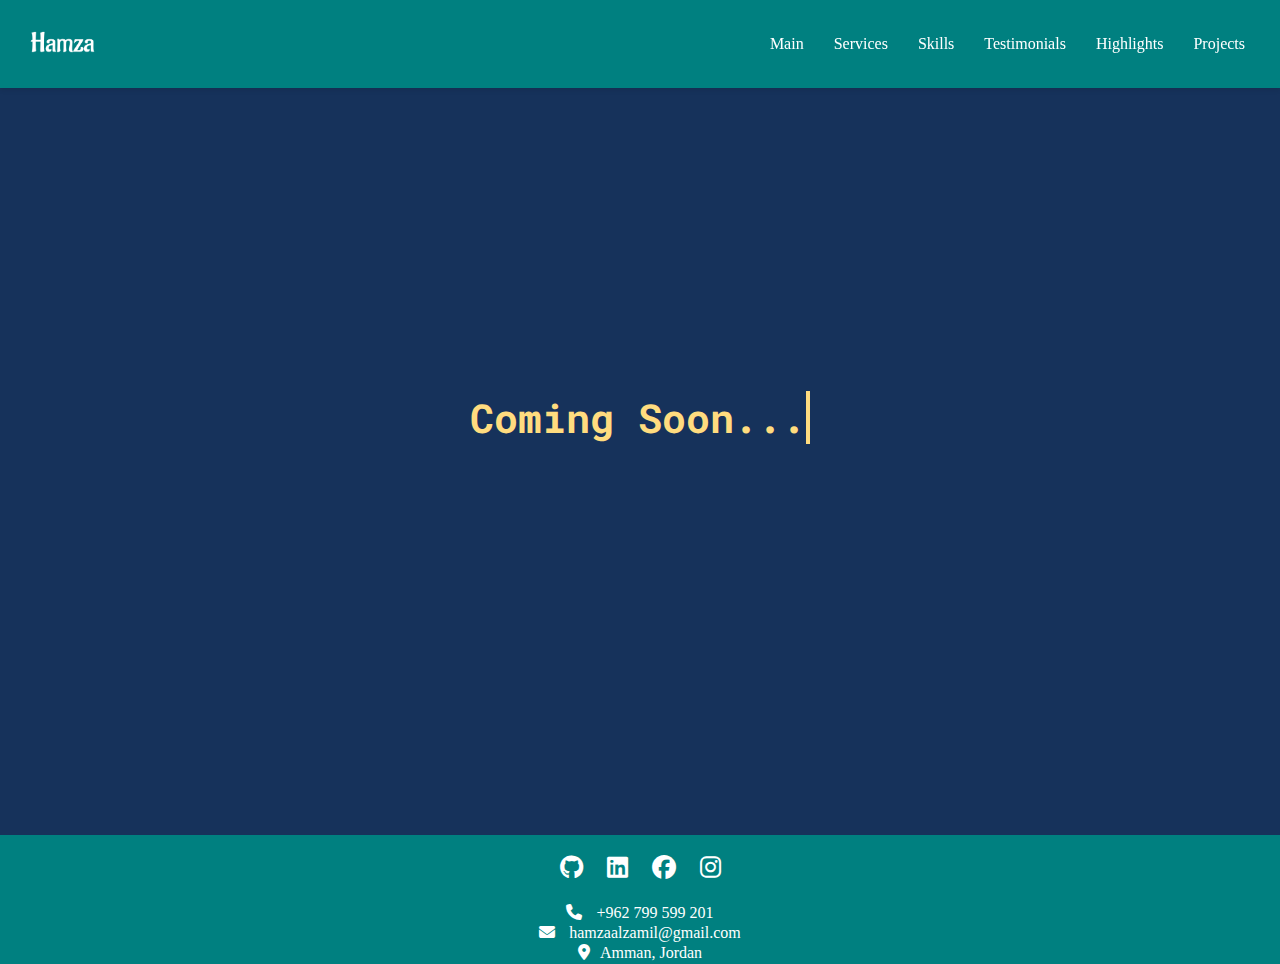
<file: projects.html>
<!DOCTYPE html>
<html lang="en">
  <head>
    <meta charset="UTF-8" />
    <title>Coming Soon</title>
    <meta name="viewport" content="width=device-width, initial-scale=1.0" />
    <!-- Link to CSS file -->
    <link rel="stylesheet" href="projectStyle.css" />

    <link
      rel="stylesheet"
      href="https://cdnjs.cloudflare.com/ajax/libs/font-awesome/6.6.0/css/all.min.css"
    />

    <!-- Google Fonts -->
    <link rel="preconnect" href="https://fonts.googleapis.com" />
    <link
      href="https://fonts.googleapis.com/css2?family=Roboto+Mono:wght@500&display=swap"
      rel="stylesheet"
    />
  </head>
  <body>
    <main>
      <section>
          <header>
            <div class="logo">
              <img src="./assets/Logo.png" alt="Logo" width="85" />
            </div>
            <nav>
              <div class="burger-menu" id="burger-menu">
                <div class="line"></div>
                <div class="line"></div>
                <div class="line"></div>
              </div>
              <ul id="nav-links" class="nav-links">
                <li><a href="index.html">Main</a></li>
                <li><a href="index.html#services">Services</a></li>
                <li><a href="index.html#skills">Skills</a></li>
                <li><a href="index.html#testimonials">Testimonials</a></li>
                <li><a href="index.html#highlight">Highlights</a></li>
                <li><a href="./projects.html">Projects</a></li>
              </ul>
            </nav>
      </section>
      <section>
        <div class="container">
          <h1 class="typing-animation">Coming Soon...</h1>
        </div>
      </section>
      <footer>
        <div class="container-seven">
          <div class="social-icons">
            <a href="https://github.com/HamzaZamil" target="_blank"
              ><i class="fab fa-github"></i
            ></a>
            <a href="https://www.linkedin.com/in/hamza-zamil/" target="_blank"
              ><i class="fab fa-linkedin"></i
            ></a>
            <a href="https://www.facebook.com/hamza.alzamil" target="_blank"
              ><i class="fab fa-facebook"></i
            ></a>
            <a href="https://www.instagram.com/hamzazamill/" target="_blank"
              ><i class="fab fa-instagram"></i
            ></a>
          </div>
          <div class="contact-info">
            <p><i class="fas fa-phone"></i> +962 799 599 201</p>
            <p><i class="fas fa-envelope"></i> hamzaalzamil@gmail.com</p>
            <p><i class="fas fa-map-marker-alt"></i>Amman, Jordan</p>
          </div>
        </div>
      </footer>
      <section></section>
    </main>
    <script src="script.js"></script>
  </body>
</html>
</file>
<file: projectStyle.css>
* {
  box-sizing: border-box;
  margin: 0;
  padding: 0;
}
html {
  scroll-behavior: smooth;
}
header {
  display: flex;
  justify-content: space-between;
  align-items: center;
  padding: 10px 20px;
  background-color: teal;
  color: #fff;
  position: fixed;
  top: 0;
  left: 0;
  width: 100%;
  z-index: 1000;
  box-shadow: 0px 2px 5px rgba(0, 0, 0, 0.1);

}

.logo img {
  width: 85px;
}

nav {
  position: relative;
}

.burger-menu {
  display: none;
  cursor: pointer;
  flex-direction: column;
  justify-content: space-between;
  height: 20px;
}

.burger-menu .line {
  width: 25px;
  height: 3px;
  background-color: #fff;
}

.nav-links {
  list-style: none;
  display: flex;
  margin: 0;

}

.nav-links li {
  margin: 0 15px;
}

.nav-links li a {
  color: #fff;
  text-decoration: none;
  padding: 5px 0;

}

.nav-links li a:hover {
  color: #ffdc7f;

  border-bottom: 3px solid #ffdc7f;

}

/* Mobile Styles */
@media (max-width: 768px) {
  .burger-menu {
    display: flex;
  }

  .nav-links {
    display: none;
    position: fixed;

    top: 80px;

    left: 0;

    width: 100vw;

    flex-direction: column;
    background-color: teal;
    border-radius: 0;
    padding: 10px 0;
    z-index: 999;

    box-shadow: 0px 4px 8px rgba(0, 0, 0, 0.1);

  }

  .nav-links.active {
    display: flex;
  }

  .nav-links li {
    margin: 10px 0;
    text-align: center;
  }

  .nav-links li a {
    display: block;
    width: 100%;
    padding: 10px 0;
  }
}

.container {
  text-align: center;
  margin: 0;
  padding: 0;
  font-family: "Roboto Mono", monospace;
  background-color: #16325b;
  background-size: 400% 400%;
  animation: gradientBackground 15s ease infinite;
  color: #ffdc7f;
  display: flex;
  justify-content: center;
  align-items: center;
  min-height: calc(100vh - 65px);
  overflow: hidden;
}

.typing-animation {
  font-size: 2.5em;
  white-space: nowrap;
  overflow: hidden;
  border-right: 4px solid #ffdc7f;
  animation: typing 3s steps(15, end) forwards,
    blink-caret 0.75s step-end infinite;
}



@keyframes typing {
  from {
    width: 0;
  }
  to {
    width: 22rem;
  }
}

@keyframes blink-caret {
  from,
  to {
    border-color: transparent;
  }
  50% {
    border-color: #ffdc7f;
  }
}

footer {
  background-color: teal;
  color: #ffffff;
  padding-top: 20px;
  text-align: center;
}

.container-seven {
  display: flex;
  flex-direction: column;
  align-items: center;
}

.social-icons {
  margin-bottom: 20px;
}

.social-icons a {
  color: #fff;
  margin: 0 10px;
  font-size: 24px;
  transition: color 0.3s;
}

.social-icons a:hover {
  color: orange;
}

.contact-info p {
  margin: 2px;
  font-size: 16px;
}

.contact-info i {
  margin-right: 10px;
}

/* Responsive Design */
@media only screen and (max-width: 768px) {
  
  .container {

    min-height: calc(100vh - 65px);
  }
  .typing-animation {
    font-size: 2em;
  }
}

@media only screen and (max-width: 480px) {
  .typing-animation {
    font-size: 1.5em;
  }
}
</file>
